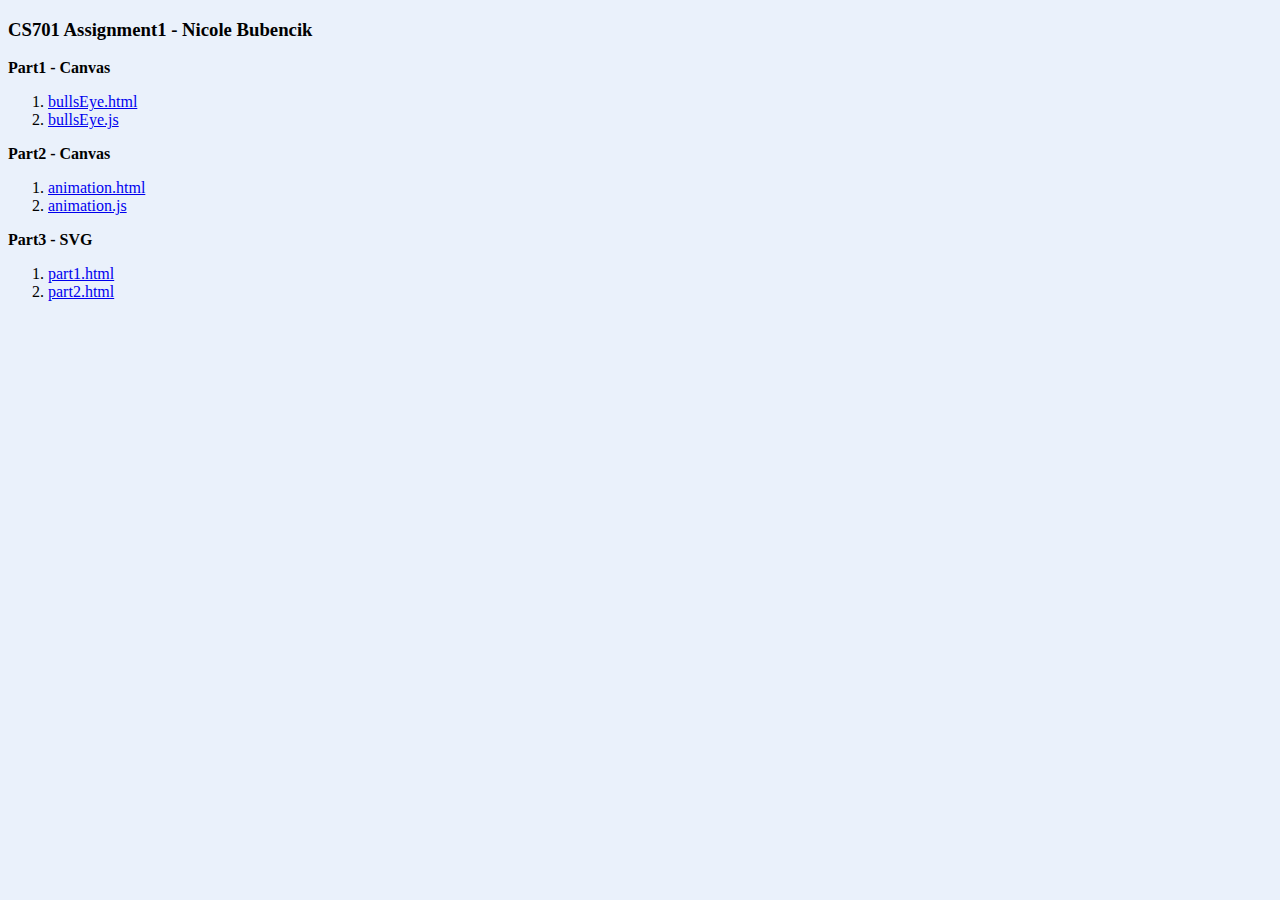
<file: CS701_HW1_bubencik/index.html>
<!DOCTYPE html><html>

<head>
	<title>CS701 HW1 - Nicole Bubencik</title>
	<style>
		body {
			background-color: rgba(50, 115, 220, 0.1);
		}
	</style>
</head>

<body>

<h3>CS701 Assignment1 - Nicole Bubencik</h3>

<b>Part1 - Canvas</b>
<ol>
 <li><a href='part1_bullsEye/bullsEye.html' target=_page1>bullsEye.html</a></li>
 <li><a href='part1_bullsEye/bullsEye.js' target=_page2>bullsEye.js</a></li>
</ol>

<b>Part2 - Canvas</b>
<ol>
 <li><a href='part2_animation/animation.html' target=_page1>animation.html</a></li>
 <li><a href='part2_animation/animation.js' target=_page2>animation.js</a></li>
 
</ol>

<b>Part3 - SVG</b>
<ol>
 <li><a href='part3_svg/part1.html' target=_page1>part1.html</a></li>
 <li><a href='part3_svg/part2.html' target=_page1>part2.html</a></li>
</ol>

</body>
</html>
</file>
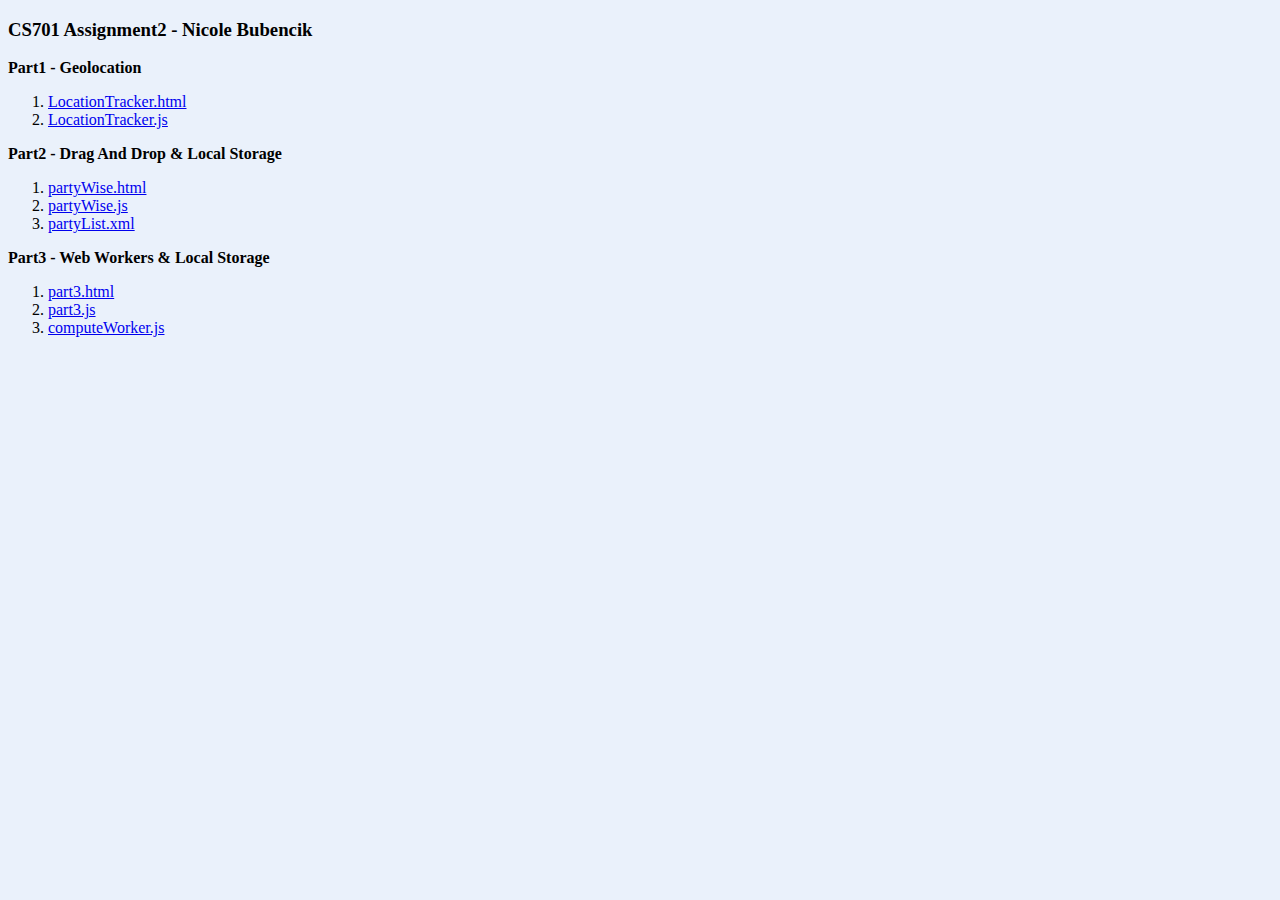
<file: CS701_HW2_Bubencik/index.html>
<!DOCTYPE html><html><head><title>CS701 HW2 - Nicole Bubencik</title>
<style>
	body {
		background-color: rgba(50, 115, 220, 0.1);
	}
</style>
</head>
<body>

<h3>CS701 Assignment2 - Nicole Bubencik</h3>

<b>Part1 - Geolocation</b>
<ol>
 <li><a href='part1_GeoLocation/LocationTracker.html' target=_page1>LocationTracker.html</a></li>
 <li><a href='part1_GeoLocation/LocationTracker.js' target=_page2>LocationTracker.js</a></li>
</ol>

<b>Part2 - Drag And Drop & Local Storage</b>
<ol>
 <li><a href='part2_DragAndDrop/partyWise.html' target=_page1>partyWise.html</a></li>
 <li><a href='part2_DragAndDrop/partyWise.js' target=_page2>partyWise.js</a></li>
 <li><a href='part2_DragAndDrop/partyList.xml' target=_page3>partyList.xml</a></li>
</ol>

<b>Part3 - Web Workers & Local Storage</b>
<ol>
 <li><a href='part3_WebWorkers/part3.html' target=_page1>part3.html</a></li>
 <li><a href='part3_WebWorkers/part3.js' target=_page2>part3.js</a></li>
 <li><a href='part3_WebWorkers/computeWorker.js' target=_page3>computeWorker.js</a></li>
</ol>

</ol></body></html>
</file>
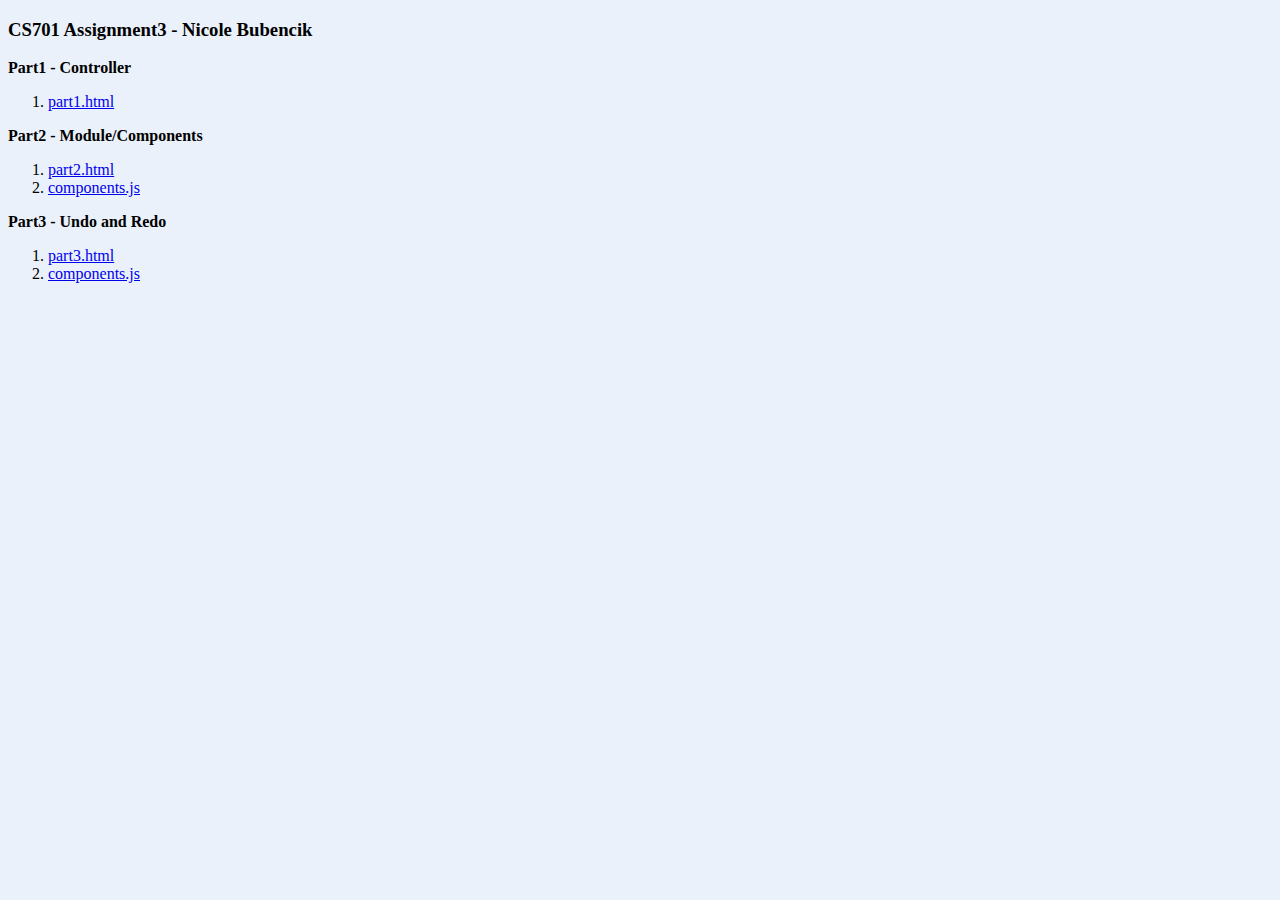
<file: CS701_HW3_bubencik/index.html>
<!DOCTYPE html><html>

<head>
	<title>CS701 HW3 - Nicole Bubencik</title>
	<style>
		body {
			background-color: rgba(50, 115, 220, 0.1);
		}
	</style>
</head>

<body>

<h3>CS701 Assignment3 - Nicole Bubencik</h3>

<b>Part1 - Controller</b>
<ol>
 <li><a href='part1/part1.html' target=_page1>part1.html</a></li>
</ol>

<b>Part2 - Module/Components</b>
<ol>
 <li><a href='part2/part2.html' target=_page1>part2.html</a></li>
 <li><a href='part2/components.js' target=_page2>components.js</a></li>
 
</ol>

<b>Part3 - Undo and Redo</b>
<ol>
 <li><a href='part3/part3.html' target=_page1>part3.html</a></li>
 <li><a href='part3/components.js' target=_page1>components.js</a></li>
</ol>

</body>
</html>
</file>
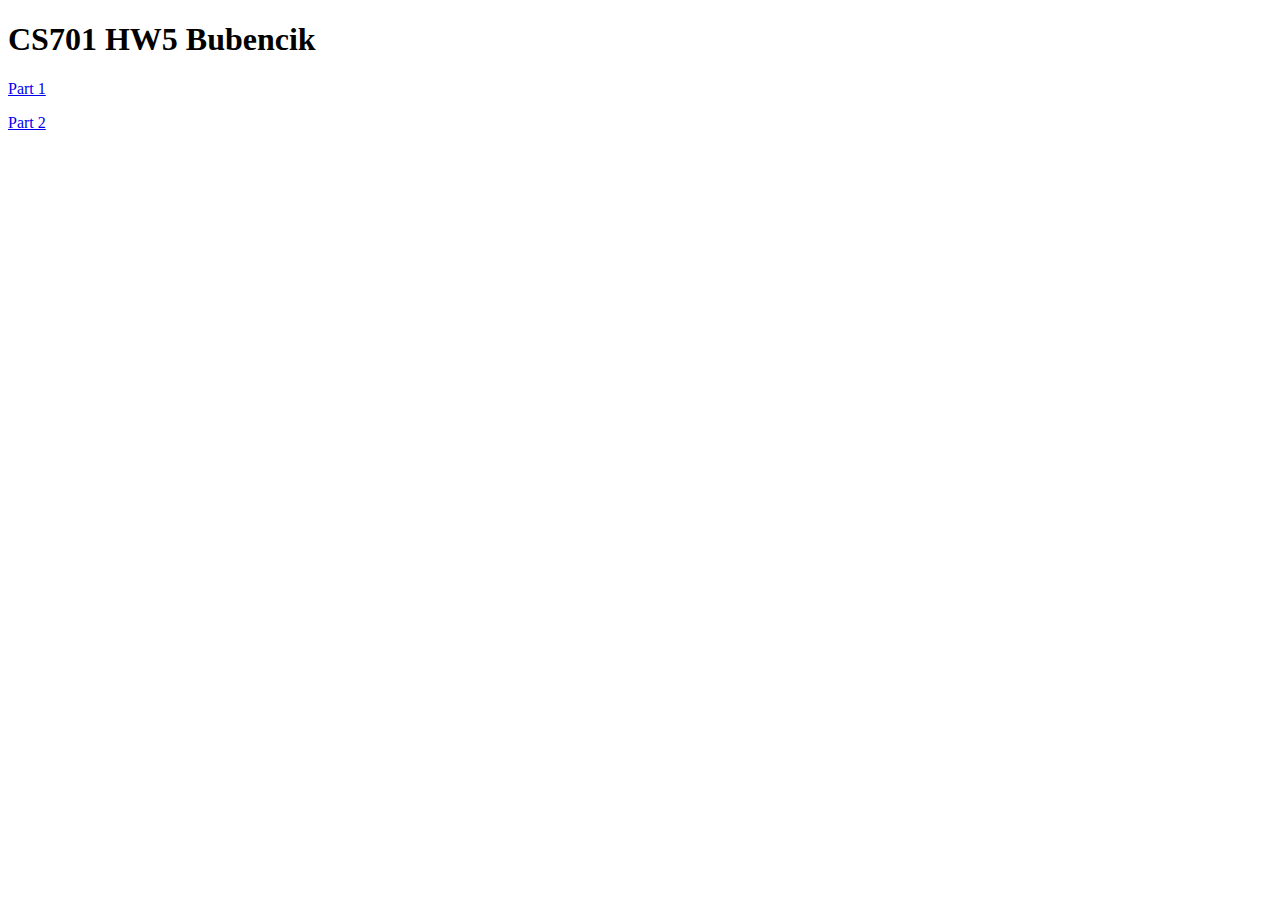
<file: CS701_HW5_Bubencik/index.html>
<!DOCTYPE html>
<head>
    <title>CS701 HW5 Bubencik</title>
</head>
<body>
    <h1>CS701 HW5 Bubencik</h1>
    <a href="./hw5-part1/dist/hw5-part1/browser/">Part 1</a>
    <p></p>
    <a href="./hw5-part2/dist/hw5-part2/browser/">Part 2</a>
</body>
</file>
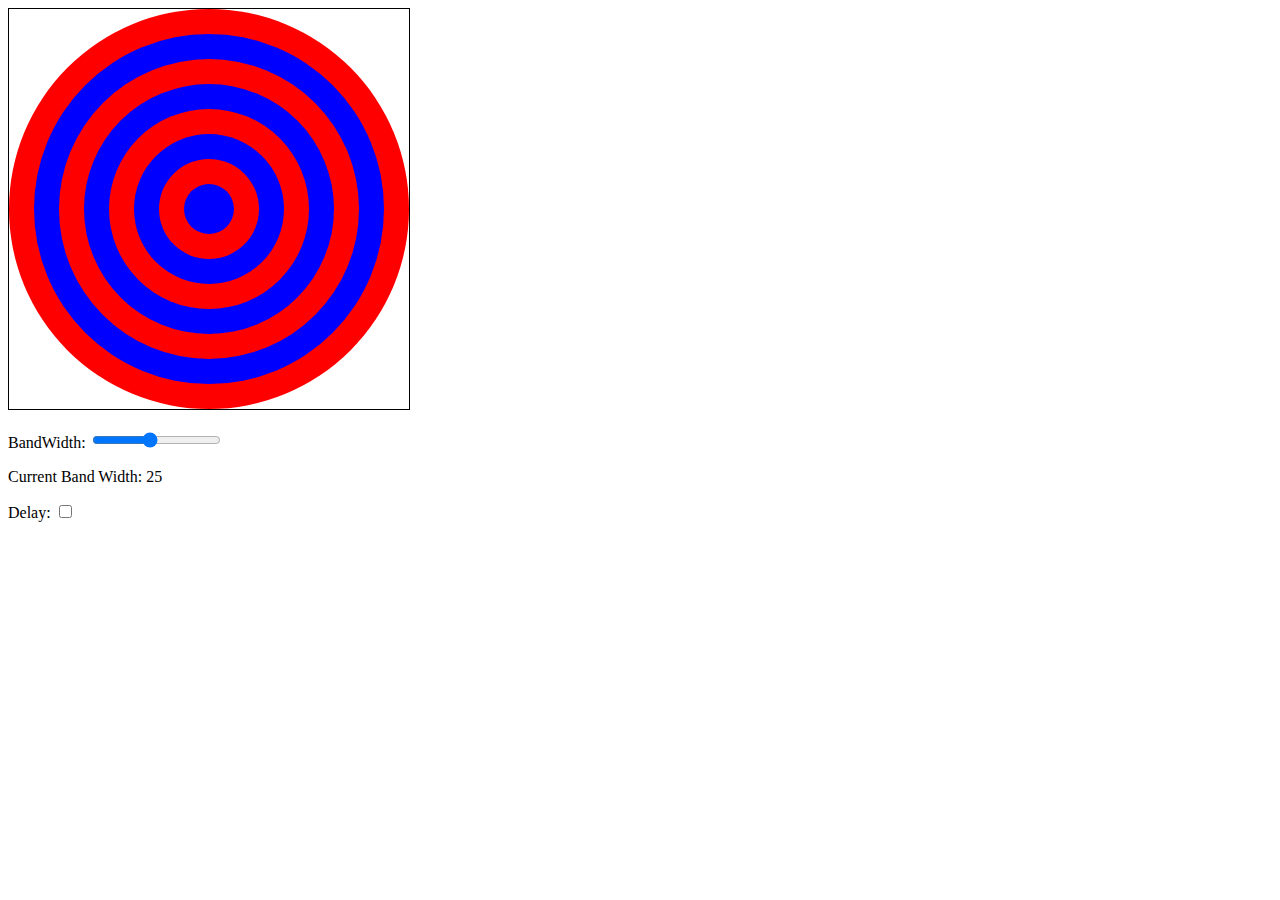
<file: CS701_HW1_bubencik/part1_bullsEye/bullsEye.html>
<!DOCTYPE html>
<html>
  <title>Bulls Eye example</title>
  <head>
        <script src="bullsEye.js"></script>
 </head>

  <canvas id="testCanvas" style="border: 1px solid;"  width="400" height="400"> 
  </canvas>
  <p></p>
  <label for="band">BandWidth:</label>
  <input type="range" id="band" min="5" max="50" step="5" value="25"
        oninput="bullsEyeModule.drawPattern()"></input>
  <p>Current Band Width: <output id="widthDisplay"></output></p>

  <label for="delay">Delay:</label>
  <input type="checkbox" id="delay"
        onclick="bullsEyeModule.drawPattern()"></input>


</html>
</file>
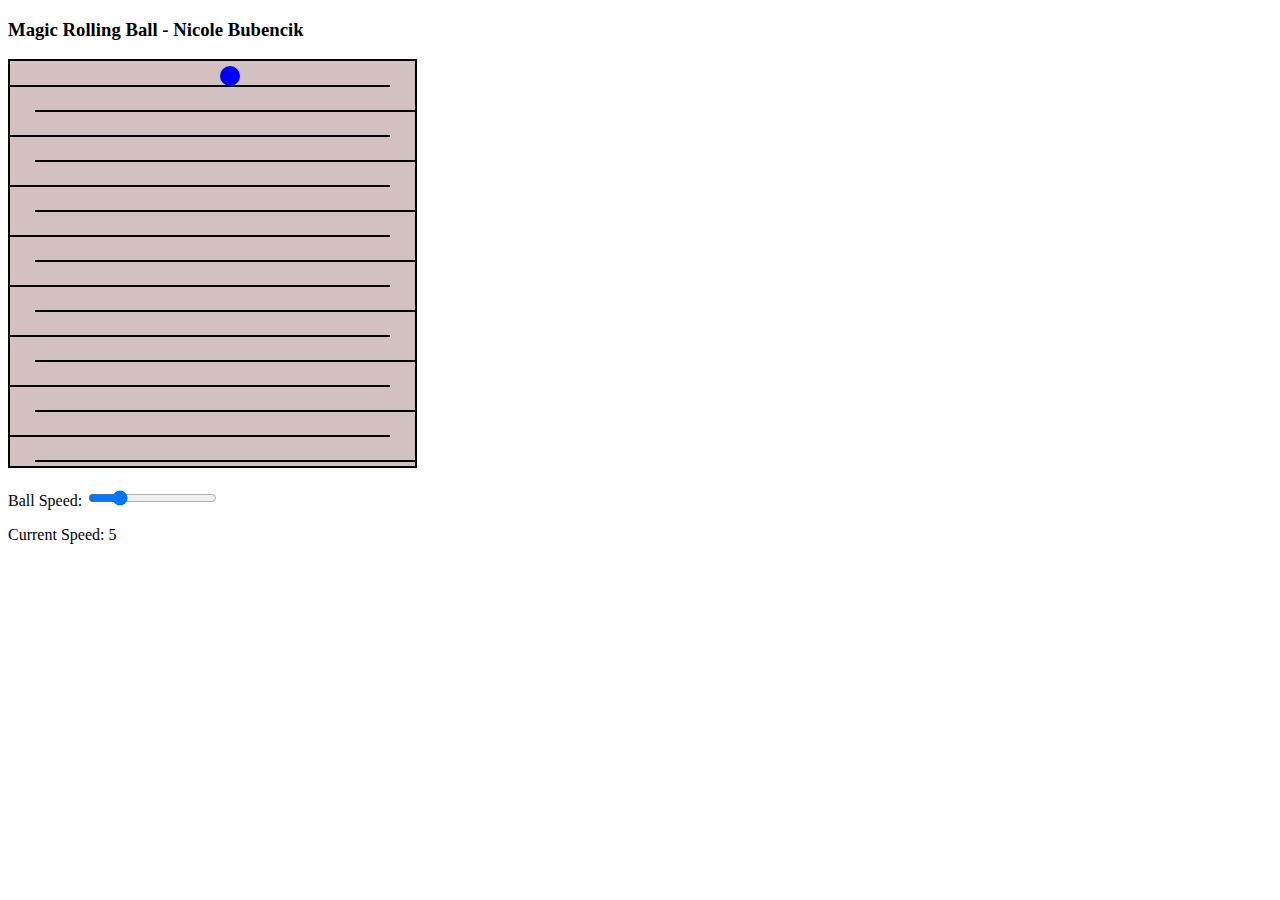
<file: CS701_HW1_bubencik/part2_animation/animation.html>
<!DOCTYPE html>
<html lang="en">
    <head>
        <title>Canvas HW -- Rolling Ball</title>
        <meta charset="utf-8">
        <script src="animation.js"></script>
        <link rel="stylesheet" href="html5.css">
    </head>
    <body>
          <h3>Magic Rolling Ball - Nicole Bubencik</h3>

         <canvas id="testCanvas" width="405" height="405"> </canvas>
         <p>
         <label for="speed">Ball Speed:</label>
		  <input type="range" id="speed" min="1" max="20" step="1" value="5"
		        oninput="animModule.setSpeed(this.value);speedDisplay.value=this.value;"></input>
		  <p>Current Speed: <output id="speedDisplay">5</output></p>

      
    </body>
</html>
</file>
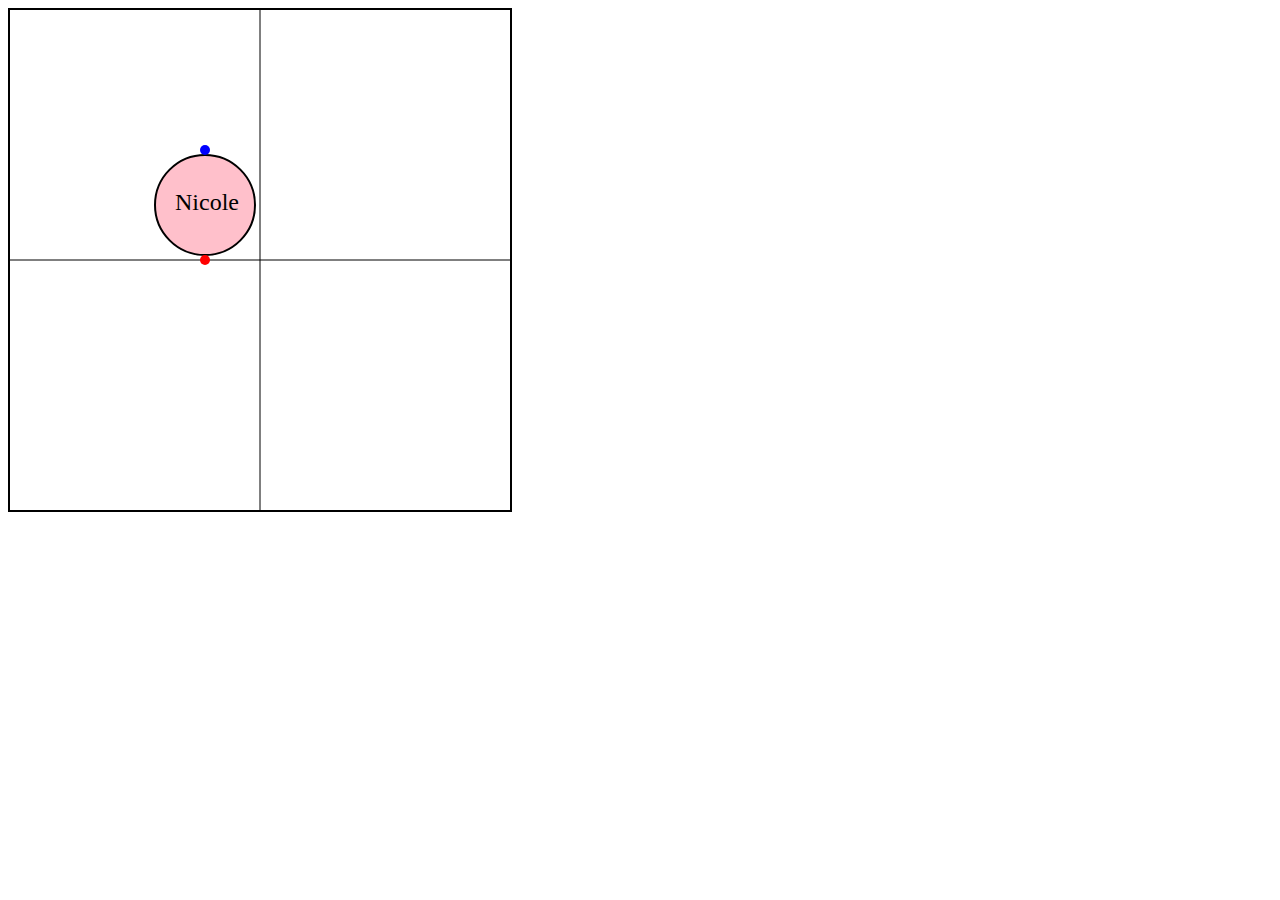
<file: CS701_HW1_bubencik/part3_svg/part1.html>
<!DOCTYPE html>
<html lang="en">
    <head>
        <title>SVG</title>
        <meta charset="utf-8">
        <link rel="stylesheet" href="html5.css">
    </head>

    <body>

        <svg width="500" height="500">
          
          
          <defs>
              <g id="stopSign">
                <ellipse cx="0" cy="0" rx="50" ry="50" 
                  stroke="#000000" stroke-width="2" fill="#FFC0CB"> 
                </ellipse>
                <ellipse cx="0" cy="55" rx="5" ry="5" 
                    fill="#FF0000"> 
                </ellipse>
                <ellipse cx="0" cy="-55" rx="5" ry="5" 
                    fill="#0000FF"> 
                </ellipse>
                  <text x=-30 y=5 font-family="san-serif" 
                      font-size="24px" fill="#00000">
                          Nicole
                  </text>
              </g>
          </defs>

          <line x1="0" y1="250" x2="500" y2="250" stroke="#000000"></line>
          <line x1="250" y1="0" x2="250" y2="500" stroke="#000000"></line>
          
          
              
          <g transform="translate(195, 195)">
            <use xlink:href="#stopSign">
            </use>
          </g>  

         
        </svg>

        

    </body>
</html>
</file>
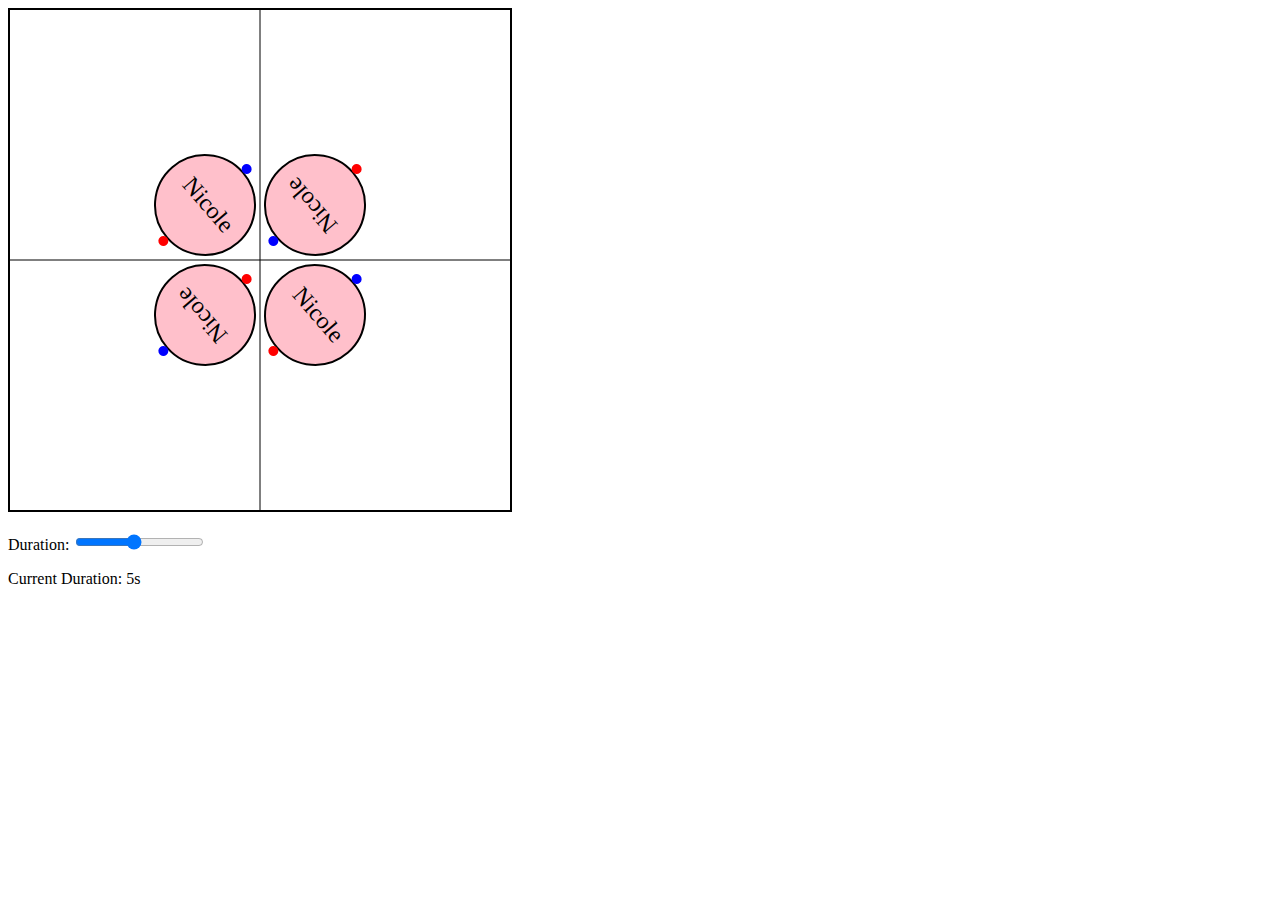
<file: CS701_HW1_bubencik/part3_svg/part2.html>
<!DOCTYPE html>
<html lang="en">
    <head>
        <title>SVG Rotations</title>
        <meta charset="utf-8">
        <link rel="stylesheet" href="html5.css">
        <script src="part2.js"></script>
    </head>

    <body>

        <svg width="500" height="500">
          
          
          <defs>
              <g id="stopSign">
                <ellipse cx="0" cy="0" rx="50" ry="50" 
                  stroke="#000000" stroke-width="2" fill="#FFC0CB"> 
                </ellipse>
                <ellipse cx="0" cy="55" rx="5" ry="5" 
                    fill="#FF0000"> 
                </ellipse>
                <ellipse cx="0" cy="-55" rx="5" ry="5" 
                    fill="#0000FF"> 
                </ellipse>
                  <text x=-30 y=5 font-family="san-serif" 
                      font-size="24px" fill="#00000">
                          Nicole
                  </text>
                  <animateTransform id ="animation"
                    attributeName="transform"
                    begin="0s" dur="5s"
                    type="rotate"
                    from="0 0 0"
                    to="360 0 0"
                    repeatCount="indefinite">
                  </animateTransform>
              </g>
          </defs>

          <line x1="0" y1="250" x2="500" y2="250" stroke="#000000"></line>
          <line x1="250" y1="0" x2="250" y2="500" stroke="#000000"></line>
          
          
          <!-- Fill in the code for the four animations-->
          <g transform="translate(195, 195)">
            <use xlink:href="#stopSign">
            </use>
          </g>  
          <g transform="translate(195, 305) rotate(180)">
            <use xlink:href="#stopSign">
            </use>
          </g>  
          <g transform="translate(305, 195) rotate(180 )">
            <use xlink:href="#stopSign">
            </use>
          </g>  
          <g transform="translate(305, 305)">
            <use xlink:href="#stopSign"></use>          
          </g>  
        

        </svg>

        <p></p>
        <label for="duration">Duration:</label>
        <input type="range" id="duration" min="1" max="10" step="1" value="5"
              oninput="rotationsModule.changeSpeed()"></input>
        <p>Current Duration: <output id="durationDisplay">5s</output></p>

    </body>
</html>
</file>
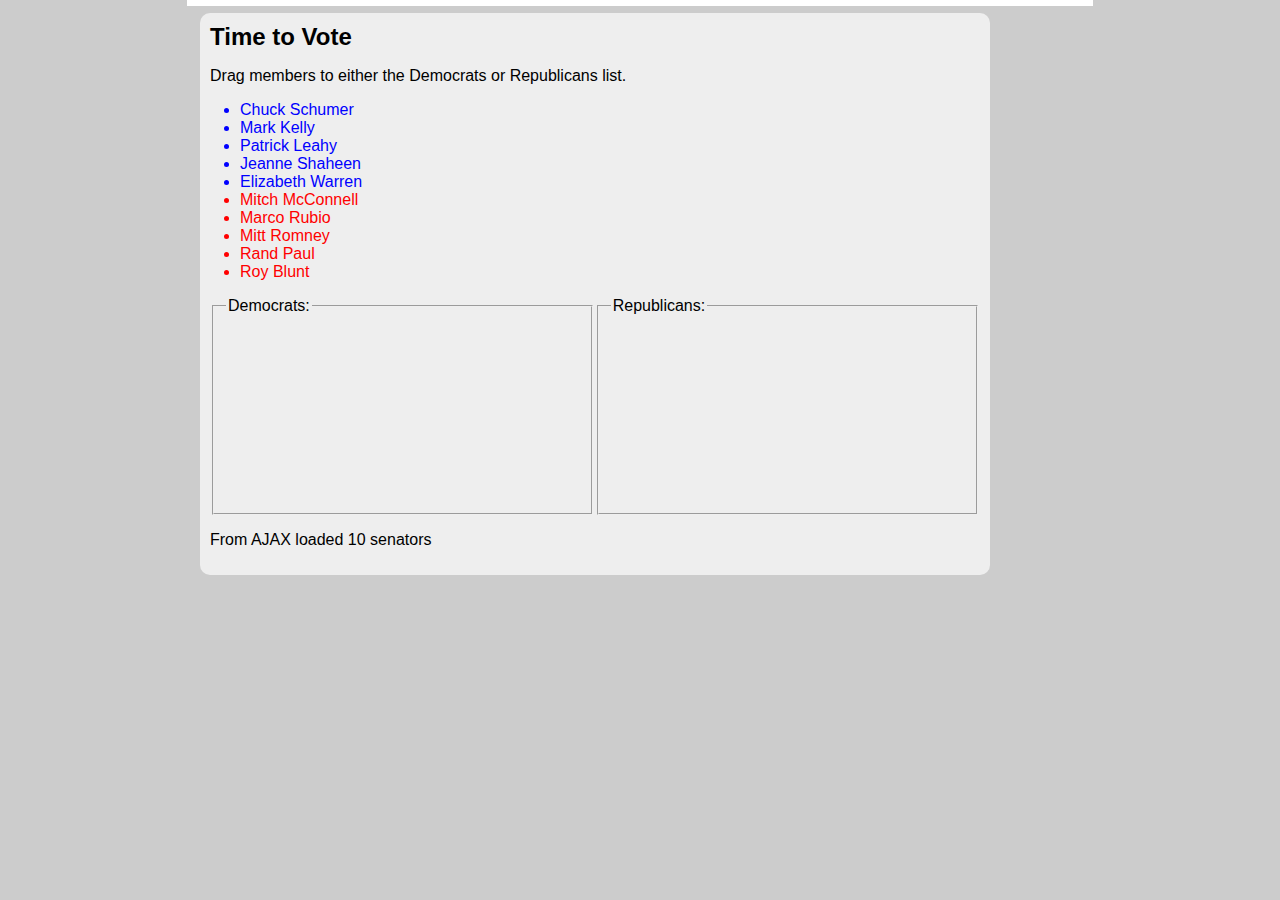
<file: CS701_HW2_Bubencik/part2_DragAndDrop/partyWise.html>
<!DOCTYPE html>
<html>
    <head>
        <title>Democrats/Republicans</title>
        <meta charset="utf-8">
        <script src="partyWise.js"></script>
        <link rel="stylesheet" href="../html5.css">
        
        <style type="text/css">
            .dropList {
                display: table-cell;
                width: 400px;
            }
            ul {
                padding-left: 30px;
            }
            #democrats, #republicans {
                height: 150px;
            }
            #members li {
                cursor: move;
            }
            .highlightedDemocrats {
                background-color: blue;
            }
            .Democrat {
              color: blue;
            }
            .highlightedRepublicans {
                background-color: red;
            }
            .Republican {
              color: red;
            }
            .dragged {opacity: 0.5;}
        </style>
        
    </head>
    <body>
      <header>
      </header>

 <section>
      <article>
        <h2>Time to Vote</h2>

         <p>Drag members to either the Democrats or Republicans list.</p>

         <ul id="members">
          
         </ul>

         <div id="dropLists" style="display: table">
         <div style="display: table-row">

         <div class="dropList">
            <fieldset>
                <legend>Democrats:</legend>
                <ul id="democrats">
                    
                </ul>
            </fieldset>
         </div>

         <div class="dropList">
            <fieldset>
                <legend>Republicans:</legend>
                <ul id="republicans">
                    
                </ul>
            </fieldset>
         </div>

         </div>
         </div>

 <p id="msg">Drop over the respective targets</p>
      </article>
    </section>
    
  </body>
</html>
</file>
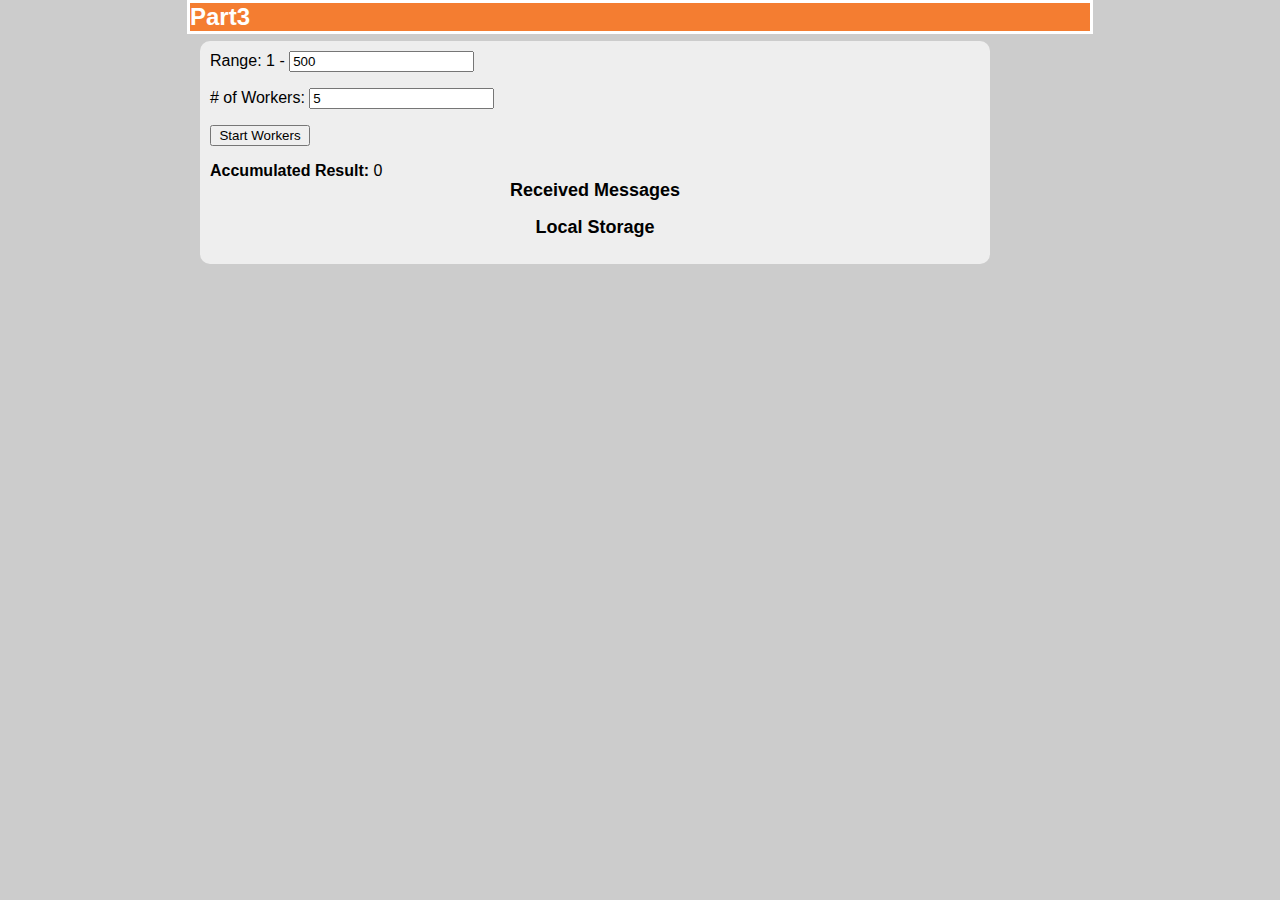
<file: CS701_HW2_Bubencik/part3_WebWorkers/part3.html>
<!DOCTYPE html>
<html>
    <head>
        <title>Web Worker Sample</title>
        <meta charset="utf-8">
        <script src="part3.js"></script>
        <link rel="stylesheet" href="../html5.css">
    </head>
    <body>
      <header>
        <h2>Part3</h2>
      </header>
  
        <section>
            <article>
                Range: 1 -    <input type="number" id="range" value="500">
                <p></p>
                 # of Workers: <input type="number" id="numWorkers" value="5">
                <p></p>
                <button id="startButton">Start Workers</button>
                <p></p>

                <b>Accumulated Result: </b><output id="sum">0</output>

                <h3>Received Messages</h3>
               
                <ul id="items"></ul>

                <p></p>
                <h3>Local Storage</h3>
               
                <ul id="storageItems"></ul>

            </article>
        </section>
    </body>
</html>
</file>
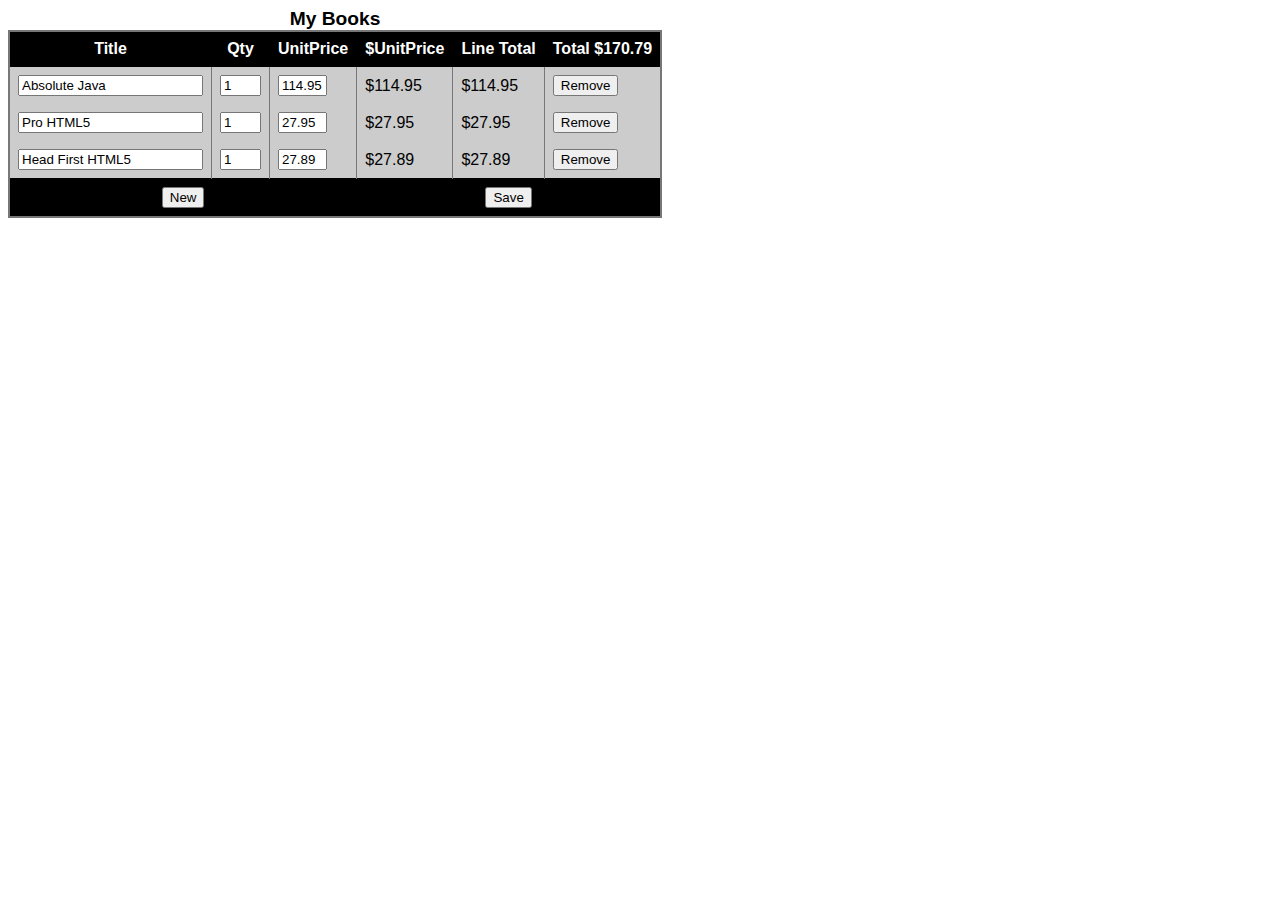
<file: CS701_HW3_bubencik/part2/part2.html>
<!doctype html>
<html lang='en' ng-app="myApp">
  <head>
   <title>Book Shopping Cart</title>

  <script src="./angular.js"></script>
  <script src="./components.js"></script>
  <link rel="stylesheet" href="../css/main.css">
  </head>

  <body>
    <cart-list></cart-list>

  </body>
</html>
</file>
<file: CS701_HW1_bubencik/part2_animation/html5.css>
canvas {
	border: 2px solid;
}
</file>
<file: CS701_HW1_bubencik/part3_svg/html5.css>
svg {
	border: 2px solid;
}
</file>
<file: CS701_HW2_Bubencik/html5.css>
/* html5 css file, Peter Lubbers, Kaazing */

body {
	background-color:#CCCCCC;
	font-family:Geneva,Arial,Helvetica,sans-serif;
	margin: 0px auto;
	max-width:900px;
	border:solid;
	border-color:#FFFFFF;
}

header {
	background-color: #F47D31;
	display:block;
	color:#FFFFFF;
	text-align:center;
	width:100%;
}

h1 {
	font-size: 72px;
	margin: 0px;
	text-align:center;
}

h2 {
	font-size: 24px;
	margin: 0px;
	text-align:left;
}

h3 {
	font-size: 18px;
	margin: 0px;
	text-align:center;
}

h4 {
	color: #F47D31;
	background-color: #fff;
	-webkit-box-shadow: 2px 2px 20px #888;
	-webkit-transform: rotate(-45deg);
	position: absolute;
	padding: 0px 150px;
	top: 50px;
	left: -120px;
	text-align:center;
	
}

header h2 {
	margin: 0px;
}

nav {
	display:block;
	width:25%;
	float:left;
}

nav a:link, nav a:visited {
	display: block;
	border-bottom: 3px solid #fff;
	padding: 10px;
	text-decoration: none;
	font-weight: bold;
	margin: 5px;
}

nav a:hover {
	color: white;
	background-color: #F47D31;
}

nav h3 {
	margin: 15px;
	color: white;
}

#container {
	background-color: #888;
}

section {

	display:block;
	width:90%;
	float:left;
}

article {
	background-color: #eee;
	display:block;
	margin: 10px;
	padding: 10px;
	-webkit-border-radius: 10px;
	-moz-border-radius: 10px;
	border-radius: 10px;
}

article h2 {
}

aside {
	display:block;
	width:25%;
	float:left;
}

footer {
	clear: both;	
	display: block;
	background-color: #F47D31;
	color:#FFFFFF;
	text-align:center;
	padding: 15px;
}

#status {
	border-radius: 10px;
	border:solid 2px #F47D31;
	padding: 5px;
	
}

#status p:hover {
	color: white;
	background-color: #F47D31;
}

#map {
	margin: 5px;
	width: 400px;
	height: 300px;
	border: 1px solid black;
}


/* links */
a {
	color: #F47D31;
}

a:hover {
	text-decoration: underline;
}

button {
  width: 100px;

}
</file>
<file: CS701_HW3_bubencik/css/main.css>
table { border-collapse: collapse; font-family: Futura, Arial, sans-serif; }
caption { font-size: larger; }
th, td { padding: .5em; }
tr { background: #ccc; }
tr:hover { background: #def; }
td { border-right: 1px solid #777; }
table { border: 2px solid #777; }
th, thead, tfoot { background: #000; color: #fff; border: 1px solid #000; }
tfoot td {
    text-align: center;
    background-color: #000;
    border: 1px solid black;
}
</file>
